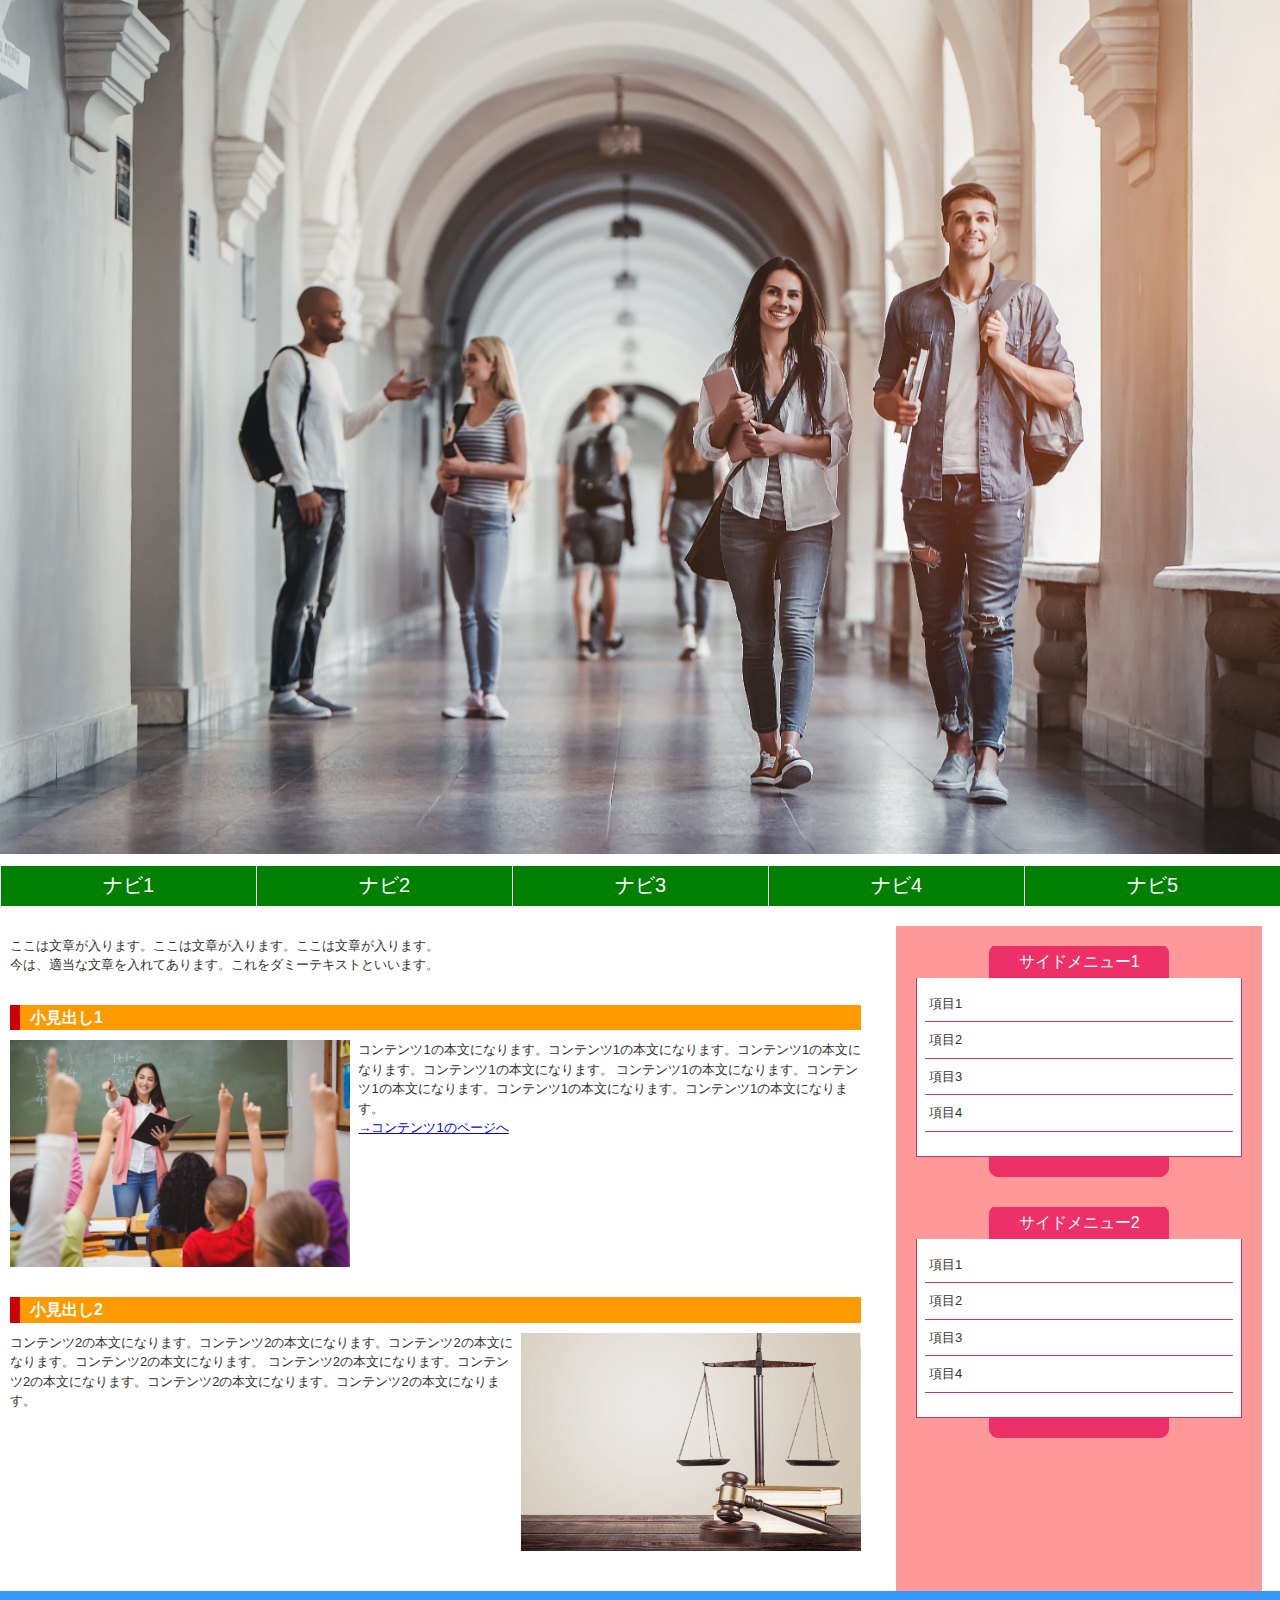
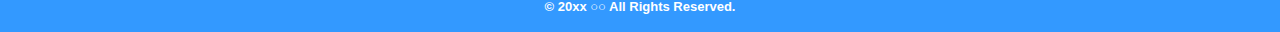
<file: index.html>
<!DOCTYPE html>  
<html lang="ja">
    <head>
        <meta charset="UTF-8">
        <title>HTML/CSSの学習</title>
        <link rel="stylesheet" href="stylesheet.css">
    </head>
    <body>
        <div id="header">
            <h1><a href="index.html"><img id="corridor" src="images/corridor.jpg" alt="大学の廊下" /></a></h1>
        </div>
        <div id="wrapper">
            <div id="nav">
                <ul>
                    <li><a href="home.html">ナビ1</a></li>
                    <li><a href="#">ナビ2</a></li>
                    <li><a href="#">ナビ3</a></li>
                    <li><a href="#">ナビ4</a></li>
                    <li><a href="#">ナビ5</a></li>
                </ul>
            </div>
                <div id="container">
                    <div id="main">
                        <div class="post">
                            <p>ここは文章が入ります。ここは文章が入ります。ここは文章が入ります。<br />今は、適当な文章を入れてあります。これをダミーテキストといいます。</p>
                        </div>
                    <div class="post clearfix">
                        <h2>小見出し1</h2>
                        <img class="left" src="images/classroom.jpg" alt="授業風景" />
                        <p>
                            コンテンツ1の本文になります。コンテンツ1の本文になります。コンテンツ1の本文になります。コンテンツ1の本文になります。
                            コンテンツ1の本文になります。コンテンツ1の本文になります。コンテンツ1の本文になります。コンテンツ1の本文になります。
                        </p>
                        <p><a href="#">→コンテンツ1のページへ</a></p>
                    </div>
                    <div class="post clearfix">
                        <h2>小見出し2</h2>
                        <img class="right" src="images/scale.jpg" alt="天秤" />
                        <p>
                            コンテンツ2の本文になります。コンテンツ2の本文になります。コンテンツ2の本文になります。コンテンツ2の本文になります。
                            コンテンツ2の本文になります。コンテンツ2の本文になります。コンテンツ2の本文になります。コンテンツ2の本文になります。
                        </p>
                    </div>
                </div>
                <div id="side">
                    <div class="box">
                        <h2>サイドメニュー1</h2>
                        <div class="boxBody">
                            <ul>
                                <li>項目1</li>
                                <li>項目2</li>
                                <li>項目3</li>
                                <li>項目4</li>
                            </ul>
                        </div>
                    </div>
                    <div class="box">
                        <h2>サイドメニュー2</h2>
                        <div class="boxBody">
                            <ul>
                                <li>項目1</li>
                                <li>項目2</li>
                                <li>項目3</li>
                                <li>項目4</li>
                            </ul>
                        </div>
                    </div>
                </div>
            </div>
        </div>
        <div id="footer">
            <p>&copy; 20xx ○○ All Rights Reserved.</p>
        </div>
    </body>
</html>
</file>
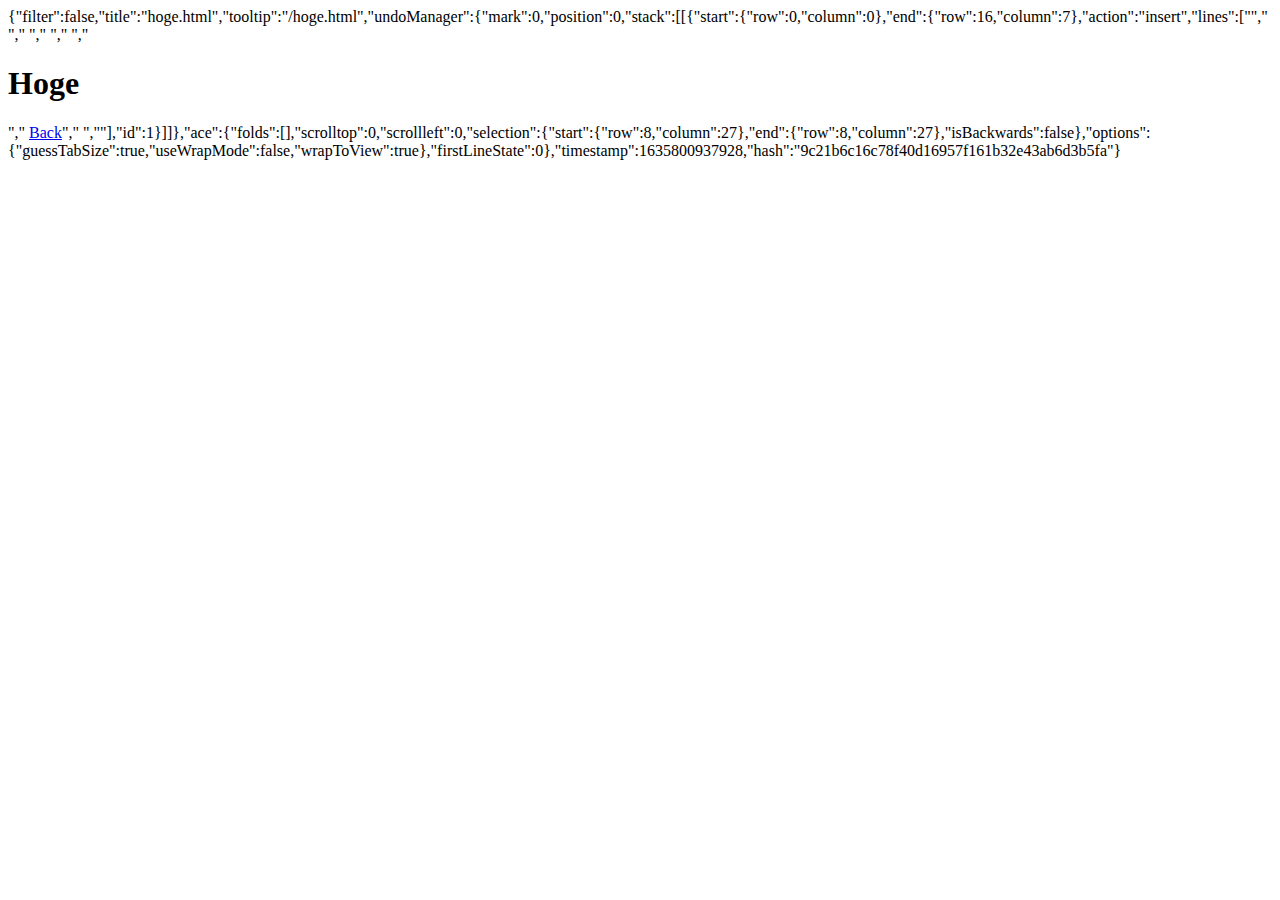
<file: .c9/metadata/environment/hoge.html>
{"filter":false,"title":"hoge.html","tooltip":"/hoge.html","undoManager":{"mark":0,"position":0,"stack":[[{"start":{"row":0,"column":0},"end":{"row":16,"column":7},"action":"insert","lines":["<html lang=\"ja\">","    <head>","        <style>","            a:link {","                color: black;","            }","","            a:visited {","                color: red;","            }","        </style>","    </head>","    <body>","        <h1>Hoge</h1>","        <a href=\"index.html\">Back</a>","    </body>","</html>"],"id":1}]]},"ace":{"folds":[],"scrolltop":0,"scrollleft":0,"selection":{"start":{"row":8,"column":27},"end":{"row":8,"column":27},"isBackwards":false},"options":{"guessTabSize":true,"useWrapMode":false,"wrapToView":true},"firstLineState":0},"timestamp":1635800937928,"hash":"9c21b6c16c78f40d16957f161b32e43ab6d3b5fa"}
</file>
<file: stylesheet.css>
@charset "utf-8";

body {
	margin: 0;
	padding: 0;
	font-family: "ヒラギノ角ゴ Pro W3", "Hiragino Kaku Gothic Pro", "メイリオ", Meiryo, Osaka, "ＭＳ Ｐゴシック", "MS PGothic", sans-serif;
	color: #333;
	font-size: 13px;
	line-height: 150%;
}

/* -------------------- wrapper -------------------- */
#wrapper {
    width: 100%;
    margin: auto;
    padding: 0px;
    border: 0px;
    background-color: #FFF;	
    top: 10px;
    position: relative;
}

/* -------------------- header -------------------- */
#header {
	width: 100%;
}
#header h1 {
	margin: 0;
	padding: 0;
}

#corridor {
	width: 100%;
	height: auto;
}

/* -------------------- footer -------------------- */
#footer {
	clear: both;
	width: 100%;
	padding: 3px 0 3px 0;
	background: #39F;
	color: #FFF;
	font-weight: bold;
	text-align: center;
}

/* -------------------- nav -------------------- */
#nav {
	width: 100%;
}
#nav ul {
	display: flex;
	margin: 0;
	padding: 0;
	list-style-type: none;
}
#nav ul li {
	width: 20%;
	text-align: center;
}
#nav ul li a {
	display: block;
	height: 20px;
	margin: 0;
	padding: 10px;
	color: #FFF;
	font-size: 20px;
	text-decoration: none;
	background-color: green;
    border-left: 1px solid white;
}

#nav ul li a:hover {
	filter: drop-shadow(10px 10px 10px black);
}

/* -------------------- container -------------------- */
#container {
	width: 100%;
	margin: auto ;
	padding-top: 20px;
	clear: both;
	display: grid;
    grid-template-columns: 70vw 30vw;
}
/* -------------------- main -------------------- */
#main {
	width: 95%;
	padding: 10px 30px 10px 10px;
}
#main h2 {
	margin: 0 0 10px 0;
	padding: 3px 10px 3px 10px;
	color: #FFF;
	font-size: 16px;
	border-left: solid 10px #C00;
	background-color: #F90;
}
#main p {
	margin: 0;
	padding: 0;
}
#main .post {
	margin: 0 0 30px 0;
}

#main .post img.right {
	margin: 0 0 0 8px;
}
#main .post img.left {
	margin: 0 8px 0 0;
}

.right {
	float: right;
	width: 40%;
	height: auto;
}
.left {
	float: left;
	width: 40%;
	height: auto;
}

/* -------------------- clearfix -------------------- */
.clearfix {
    zoom: 1;
}
.clearfix:after{
	content: ""; 
	display: block; 
	clear: both;
}

/* -------------------- side -------------------- */
#side {
	width: 85%;
	padding: 20px;
	background-color: #F99;
}
#side .box {
	margin: 0 auto 30px auto;
	padding: 0 0 20px 0;
	background: url(images/side_box.png) bottom no-repeat;
}
#side .box h2 {
	margin: 0;
	padding: 8px;
	text-align: center;
	color: #fff;
	font-size: 16px;
	line-height: 16px;
	font-weight: normal;
	background: url(images/side_box_h2.png) center no-repeat;
}
#side .box .boxBody {
	padding: 8px;
	border-right: solid 1px #C36;
	border-bottom: solid 1px #C36;
	border-left: solid 1px #C36;
	background: #fff;
}
#side .box .boxBody ul {
	margin: 0 0 16px 0;
	padding: 0;
}
#side .box .boxBody ul li {
	padding: 8px 0 8px 4px;
	list-style: none;
	border-bottom: solid 1px #C36;
}

#side .box .boxBody ul li:hover {
	padding: 8px 0 8px 4px;
	list-style: none;
	border-bottom: solid 1px #C36;
	box-shadow: 0px 4px 4px rgba(0, 0, 0, 0.3);
}
</file>
